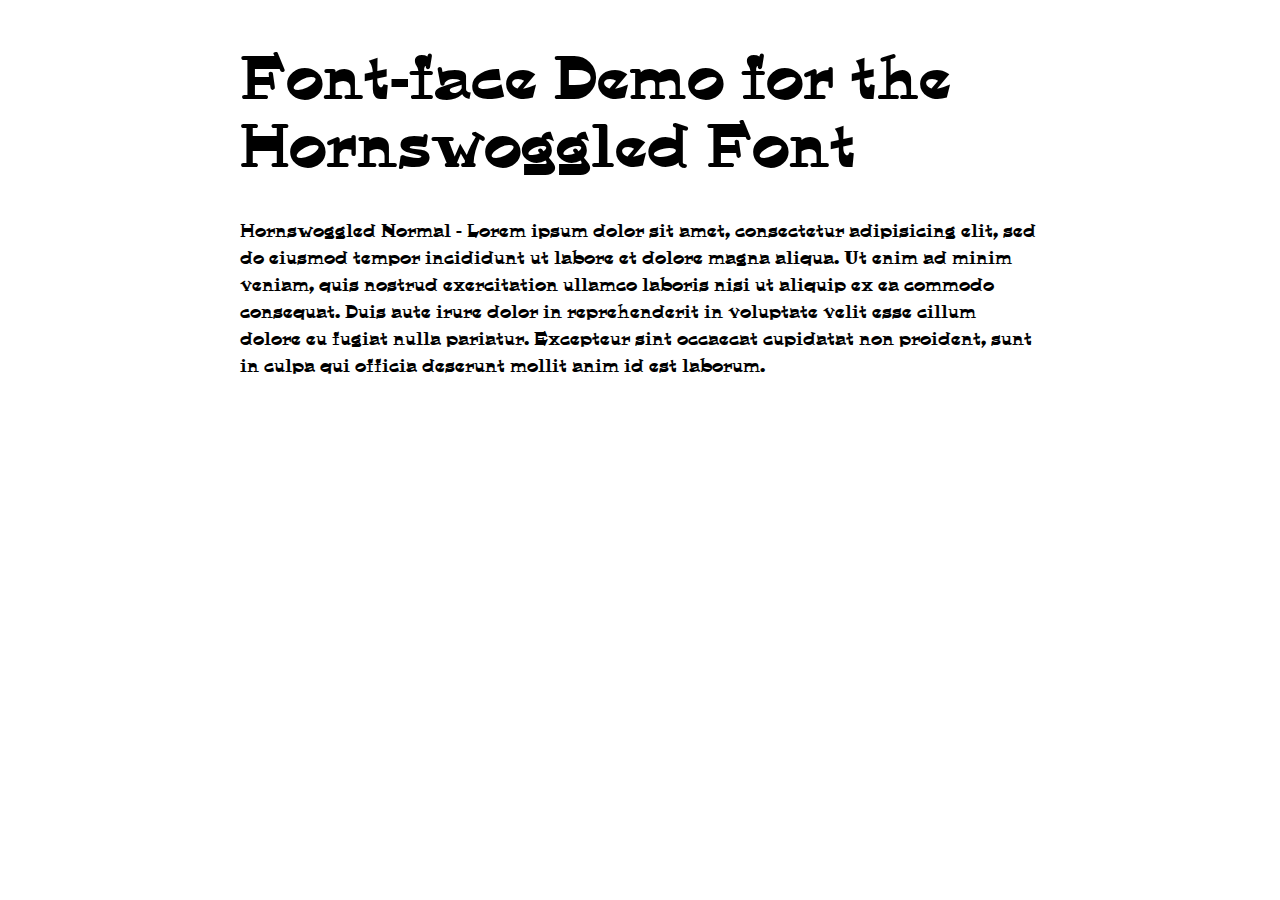
<file: fonts/hornswoggled/demo.html>
<!DOCTYPE html PUBLIC "-//W3C//DTD XHTML 1.0 Strict//EN"
	"http://www.w3.org/TR/xhtml1/DTD/xhtml1-strict.dtd">

<html xmlns="http://www.w3.org/1999/xhtml" xml:lang="en" lang="en">
<head>
	<meta http-equiv="Content-Type" content="text/html; charset=utf-8"/>

	<title>Font Face Demo</title>
	<link rel="stylesheet" href="stylesheet.css" type="text/css" charset="utf-8">
	<style type="text/css" media="screen">
		h1.fontface {font: 60px/68px 'HornswoggledNormal', Arial, sans-serif;letter-spacing: 0;}

		p.style1 {font: 18px/27px 'HornswoggledNormal', Arial, sans-serif;}
		
		#container {
			width: 800px;
			margin-left: auto;
			margin-right: auto;
		}
	</style>
</head>

<body>
	<div id="container">
		<h1 class="fontface">Font-face Demo for the Hornswoggled Font</h1>
	
	 

	<p class="style1">Hornswoggled Normal - Lorem ipsum dolor sit amet, consectetur adipisicing elit, sed do eiusmod tempor incididunt ut labore et dolore magna aliqua. Ut enim ad minim veniam, quis nostrud exercitation ullamco laboris nisi ut aliquip ex ea commodo consequat. Duis aute irure dolor in reprehenderit in voluptate velit esse cillum dolore eu fugiat nulla pariatur. Excepteur sint occaecat cupidatat non proident, sunt in culpa qui officia deserunt mollit anim id est laborum.</p>

		</div>
</body>
</html>
</file>
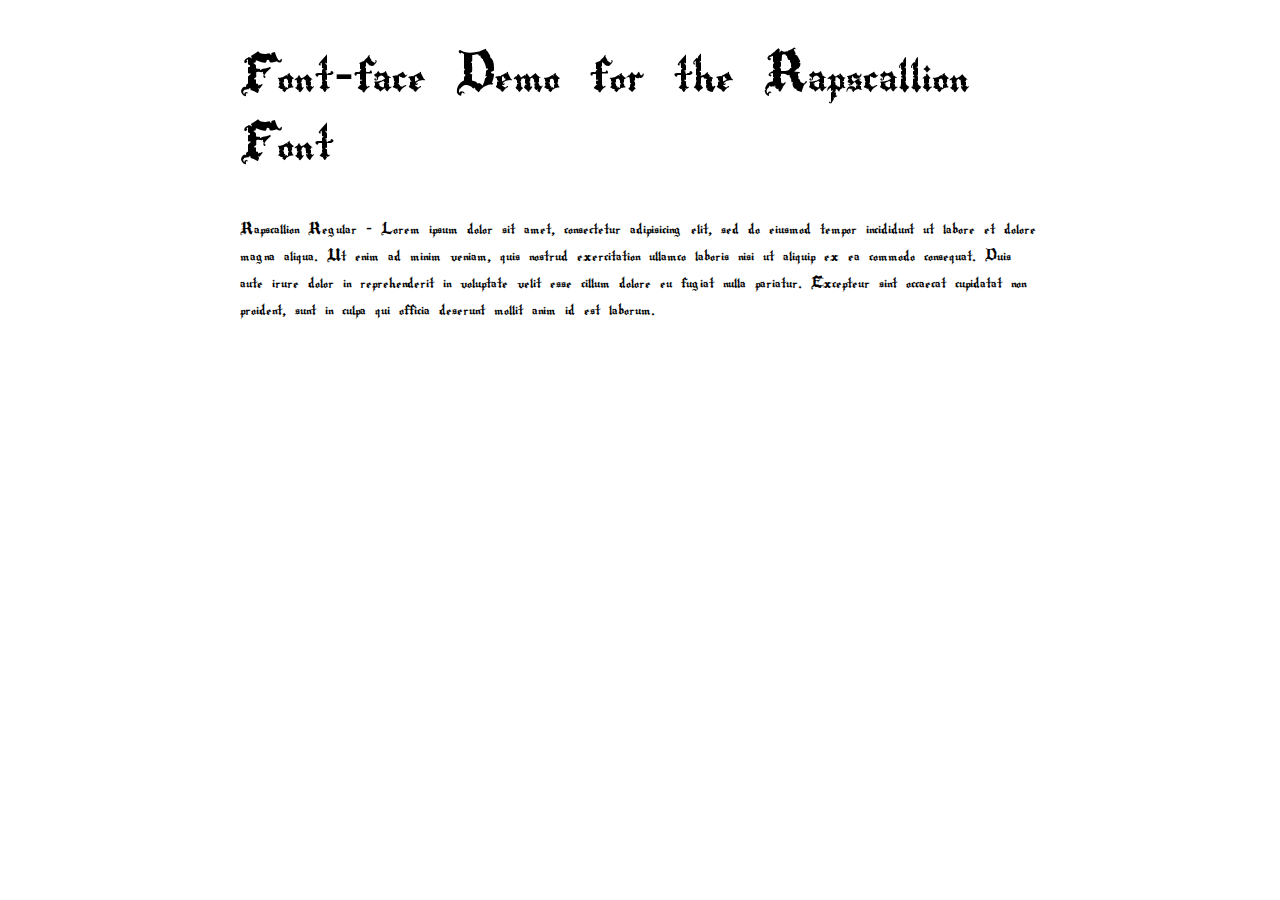
<file: fonts/rapscallion/demo.html>
<!DOCTYPE html PUBLIC "-//W3C//DTD XHTML 1.0 Strict//EN"
	"http://www.w3.org/TR/xhtml1/DTD/xhtml1-strict.dtd">

<html xmlns="http://www.w3.org/1999/xhtml" xml:lang="en" lang="en">
<head>
	<meta http-equiv="Content-Type" content="text/html; charset=utf-8"/>

	<title>Font Face Demo</title>
	<link rel="stylesheet" href="stylesheet.css" type="text/css" charset="utf-8">
	<style type="text/css" media="screen">
		h1.fontface {font: 60px/68px 'RapscallionRegular', Arial, sans-serif;letter-spacing: 0;}

		p.style1 {font: 18px/27px 'RapscallionRegular', Arial, sans-serif;}
		
		#container {
			width: 800px;
			margin-left: auto;
			margin-right: auto;
		}
	</style>
</head>

<body>
	<div id="container">
		<h1 class="fontface">Font-face Demo for the Rapscallion Font</h1>
	
	 

	<p class="style1">Rapscallion Regular - Lorem ipsum dolor sit amet, consectetur adipisicing elit, sed do eiusmod tempor incididunt ut labore et dolore magna aliqua. Ut enim ad minim veniam, quis nostrud exercitation ullamco laboris nisi ut aliquip ex ea commodo consequat. Duis aute irure dolor in reprehenderit in voluptate velit esse cillum dolore eu fugiat nulla pariatur. Excepteur sint occaecat cupidatat non proident, sunt in culpa qui officia deserunt mollit anim id est laborum.</p>

		</div>
</body>
</html>
</file>
<file: fonts/hornswoggled/stylesheet.css>
/* Generated by Font Squirrel (http://www.fontsquirrel.com) on May 5, 2011 02:05:16 PM America/New_York */



@font-face {
    font-family: 'HornswoggledNormal';
    src: url('HORNSWOG-webfont.eot');
    src: url('HORNSWOG-webfont.eot?#iefix') format('embedded-opentype'),
         url('HORNSWOG-webfont.woff') format('woff'),
         url('HORNSWOG-webfont.ttf') format('truetype'),
         url('HORNSWOG-webfont.svg#HornswoggledNormal') format('svg');
    font-weight: normal;
    font-style: normal;

}
</file>
<file: fonts/rapscallion/stylesheet.css>
/* Generated by Font Squirrel (http://www.fontsquirrel.com) on May 5, 2011 02:04:47 PM America/New_York */



@font-face {
    font-family: 'RapscallionRegular';
    src: url('RAPSCALL-webfont.eot');
    src: url('RAPSCALL-webfont.eot?#iefix') format('embedded-opentype'),
         url('RAPSCALL-webfont.woff') format('woff'),
         url('RAPSCALL-webfont.ttf') format('truetype'),
         url('RAPSCALL-webfont.svg#RapscallionRegular') format('svg');
    font-weight: normal;
    font-style: normal;

}
</file>
